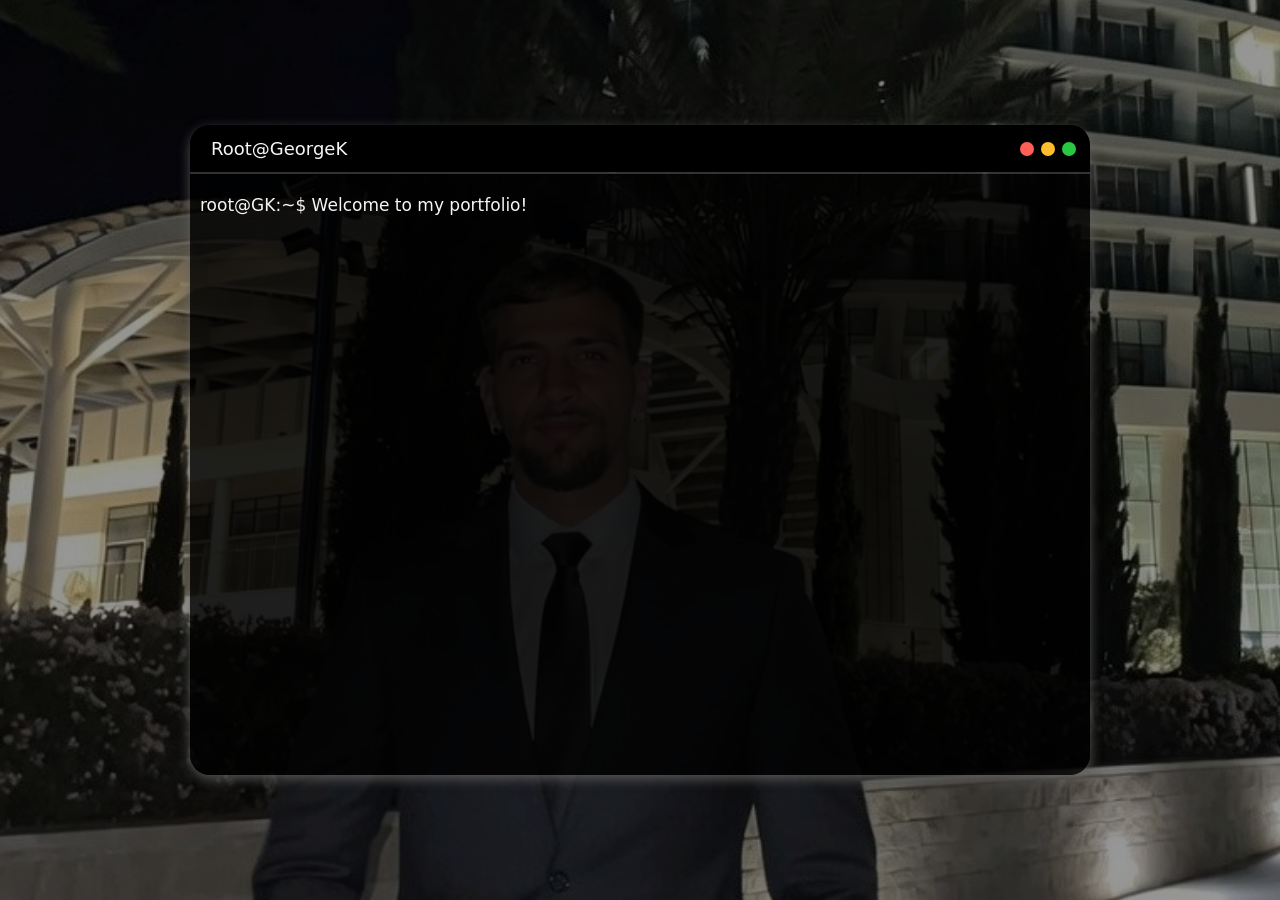
<file: index.html>
<!DOCTYPE html>
<html lang="en">

<head>
    
    <meta name="keywords"
        content="3D, Website, Portfolio, Website Portfolio, 3D Portfolio, 3D Website, 3D Web Portfolio, Interactive Portfolio, Creative Portfolio, Digital Portfolio, 3D Design, Web Development, Online Portfolio, George, Koupparis, George Koupparis, George K, GK" />
    <meta name="description" content="3D Website Portfolio">
    <meta charset="UTF-8" />
    <meta name="author" content="George Koupparis">
    <meta name="viewport" content="width=device-width, initial-scale=1" />
    <link rel="preconnect" href="https://fonts.googleapis.com">
    <link rel="preconnect" href="https://fonts.gstatic.com" crossorigin>
    <link
        href="https://fonts.googleapis.com/css2?family=Bitcount+Grid+Double:wght@100..900&family=Bitcount+Single:wght@100..900&family=Dancing+Script:wght@400..700&family=Oswald:wght@200..700&display=swap"
        rel="stylesheet">
    <title>3D Portfolio</title>
    <link rel="icon" type="image/png" href="./Assets/favicon.png" sizes="32x32">
    <link href="https://cdn.jsdelivr.net/npm/bootstrap@5.3.8/dist/css/bootstrap.min.css" rel="stylesheet"
        integrity="sha384-sRIl4kxILFvY47J16cr9ZwB07vP4J8+LH7qKQnuqkuIAvNWLzeN8tE5YBujZqJLB" crossorigin="anonymous">
    <link rel="stylesheet" href="./CSS/code.css" />
    <script src="JS/script.js" defer></script>
</head>

<body>
    <div id="terminal">
        <div id="terminal-header">
            <div id="terminal-title">Root@GeorgeK</div>
            <div id="terminal-buttons">
                <span id="terminal-btn-close"></span>
                <span id="terminal-btn-minimize"></span>
                <span id="terminal-btn-maximize"></span>
            </div>
        </div>
        <div>
            <hr id="hr" />
        </div>
        <div id="terminal-body">
        </div>
    </div>
    <div class="taskbar" id="taskbar">
        <button class="taskbar-item" id="restore-terminal-btn" title="Open Terminal">
            <p class="taskbar-icon">>_</p>
        </button>
    </div>
</body>

</html>
</file>
<file: CSS/code.css>
html, body {
    margin: 0;
    padding: 0;
    overflow: hidden;
    width: 100%;
    height: 100%;
}
body {
    position: relative;
    background-color: #000;
}

body::before {
    content: "";
    position: fixed;
    inset: 0;
    background-image: url("../Assets/GK.jpg");
    background-repeat: no-repeat;
    background-size: cover;
    background-position: center center;
    transform: scale(1.03);
    filter: brightness(0.72);
    z-index: -2;
}

@media (min-width: 901px) {
    body::before {
        background-position: center 20%;
        background-size: cover;
    }
}

body::after {
    content: "";
    position: fixed;
    inset: 0;
    background: rgba(0, 0, 0, 0.18);
    z-index: -1;
}

#terminal 
{
    position: absolute;
    top: 50%;
    left: 50%;
    width: min(92vw, 900px);
    height: min(85vh, 650px);
    background-color: rgba(0, 0, 0, 0.8);
    border-radius: 20px;
    box-shadow: 0 4px 12px rgba(101, 100, 100, 0.8);
    display: flex;
    flex-direction: column;
    overflow-x: hidden;
    overflow-y: auto;
    transform: translate(-50%, -50%) scale(1);
    opacity: 1;
    filter: blur(0);
    transition: opacity 0.4s ease, transform 0.4s ease, filter 0.4s ease;
}

#terminal-header {
    background-color: #000000;
    padding: 10px 14px;
    display: flex;
    justify-content: space-between;
    align-items: center;
    border-top-right-radius: 20px;
    border-top-left-radius: 20px;
}

#terminal-title {
    color: whitesmoke;
    font-size: 18px;
    margin: 0;
    padding-left: 7px;
}
#terminal-title:hover {
    color: whitesmoke;
    font-size: 20px;
}

#terminal-buttons {
    display: flex;
    align-items: center;
    gap: 7px;
}
#terminal-btn-close,
#terminal-btn-minimize,
#terminal-btn-maximize 
{
    width: 14px;
    height: 14px;
    border-radius: 50%;
    display: inline-flex;
    align-items: center;
    justify-content: center;
    position: relative;
    cursor: pointer;
    font-family: Arial, sans-serif;
    font-size: 10px;
    font-weight: bold;
    color: rgba(0, 0, 0, 0.65);
    transition: transform 0.15s ease, background-color 0.15s ease;
}

#terminal-btn-close {
    background-color: #ff5f57;
}

#terminal-btn-minimize {
    background-color: #ffbd2e;
}

#terminal-btn-maximize {
    background-color: #28c840;
}

#terminal-btn-close::before,
#terminal-btn-minimize::before,
#terminal-btn-maximize::before {
    opacity: 0;
    transition: opacity 0.15s ease;
    line-height: 1;
}

#terminal-btn-close::before {
    content: "×";
}

#terminal-btn-minimize::before {
    content: "−";
}

#terminal-btn-maximize::before {
    content: "⤢";
    font-size: 8px;
}

#terminal-btn-close:hover {
    background-color: #ff1e1e;
    width: 16px;
    height: 16px;
}

#terminal-btn-close:hover::before,
#terminal-btn-minimize:hover::before,
#terminal-btn-maximize:hover::before 
{
    opacity: 1;
}

#terminal-btn-close:hover,
#terminal-btn-minimize:hover,
#terminal-btn-maximize:hover {
    transform: scale(1.12);
}


#terminal-btn-minimize:hover {
    background-color: #ff9f1e;
    width: 16px;
    height: 16px;
}
#terminal-btn-maximize:hover {
    background-color: #28c840;
    width: 16px;
    height: 16px;
}
#hr {
    margin-top: 0cm;
    border: 1.5px solid rgb(197, 191, 191);
}
#terminal-body 
{
    flex: 1;
    padding-left: 10px;
    padding-top: 3px;
    color: whitesmoke;
    font-size: 17px;
    overflow-y: auto;
    scrollbar-width: thin;
    scrollbar-color: rgba(255, 255, 255, 0.45) transparent;
}

#terminal-body::-webkit-scrollbar {
    width: 12px;
}
#terminal-body::-webkit-scrollbar-button {
    display: none;
    width: 0;
    height: 0;
}
#terminal-body::-webkit-scrollbar-track {
    background: transparent;
    margin: 10px 0;
}

#terminal-body::-webkit-scrollbar-thumb {
    background-color: rgba(255, 255, 255, 0.45);
    border-radius: 6px;
    border: 3px solid transparent;
    background-clip: content-box;
}

#help-btn
{
    background-color: transparent;
    border-color: transparent;
    color: whitesmoke;
}
#help-btn:hover
{
    background-color: transparent;
    border-color: transparent;
    color: rgb(254, 39, 39);
}
.terminal-command-btn
{
    background-color: transparent;
    border-color: transparent;
    color: whitesmoke;
    padding: 0 2px;
}
.terminal-command-btn:hover
{
    background-color: transparent;
    border-color: transparent;
    color: rgb(254, 39, 39);
}

#terminal-input 
{
    background-color: transparent;
    border-color: transparent;
    color: whitesmoke;
}
#terminal-input:focus,
#terminal-input:focus-visible
{
    background-color: transparent;
    border-color: transparent;
    color: whitesmoke;
    outline: none;
}





.social-icons {
    padding: 0;
    margin: 0;
    list-style: none;
    display: grid;
    grid-template-columns: repeat(2, 1fr);
    gap: 1.2rem 2rem;
    width: 100%;
}

.social-icons li {
    justify-self: start;
}


.iso-pro {
    position: relative;
    transition: 0.5s;
    cursor: pointer;
    width: fit-content;
}

.iso-pro a {
    display: inline-block;
    text-decoration: none;
}

.svg {
    transition: all 0.3s;
    padding: 1rem;
    width: 60px;
    height: 60px;
    border-radius: 50%;
    color: rgb(255, 0, 0);
    fill: currentColor;
    backdrop-filter: blur(15px);
    box-shadow:
        inset 0 0 20px rgba(255, 255, 255, 0.3),
        inset 0 0 5px rgba(255, 255, 255, 0.5),
        0 5px 5px rgba(0, 0, 0, 0.164);
}

.text {
    opacity: 0;
    position: absolute;
    top: 50%;
    left: 100%;
    transform: translate(10px, -50%);
    transition: all 0.3s;
    white-space: nowrap;
    padding: 5px 10px;
    border-radius: 6px;
    color: rgb(255, 0, 0);
    background-color: rgba(255, 255, 255, 0.15);
    backdrop-filter: blur(10px);
}

.iso-pro span {
    opacity: 0;
    position: absolute;
    top: 0;
    left: 0;
    width: 60px;
    height: 60px;
    border-radius: 50%;
    transition: all 0.3s;
    box-shadow:
        inset 0 0 20px rgba(255, 255, 255, 0.3),
        inset 0 0 5px rgba(255, 255, 255, 0.5),
        0 5px 5px rgba(0, 0, 0, 0.164);
}

.iso-pro:hover a > .svg 
{
    transform: translate(15px, -15px);
}

.iso-pro:hover .text 
{
    opacity: 1;
    transform: translate(20px, -50%);
}

.iso-pro:hover span 
{
    opacity: 1;
}

.iso-pro:hover span:nth-child(1) {
    opacity: 0.2;
}

.iso-pro:hover span:nth-child(2) {
    opacity: 0.4;
    transform: translate(5px, -5px);
}

.iso-pro:hover span:nth-child(3) {
    opacity: 0.6;
    transform: translate(10px, -10px);
}


.thesis-link-box 
{
    width: 100%;
    margin: 6px 0 10px 0;
}

.thesis-link 
{
    display: inline-block;
    padding: 5px 5px;
    border-radius: 10px;
    color: #ff0000;
    text-decoration: none;
    font-family: monospace;
    transition: all 0.3s ease;
}

.thesis-link:hover 
{
    background: #f62f2fda;
    color: black;
}


.taskbar
{
    position: fixed;
    left: 50%;
    bottom: 18px;
    transform: translateX(-50%) translateY(20px);
    opacity: 0;
    visibility: hidden;
    pointer-events: none;
    z-index: 9999;

    display: flex;
    align-items: center;
    justify-content: center;

    padding: 8px 10px;
    border-radius: 16px;
    background: none;
    backdrop-filter: blur(12px);
    box-shadow: 0 6px 18px rgba(0, 0, 0, 0.35);

    transition: opacity 0.35s ease, transform 0.35s ease, visibility 0.35s ease;
}

.taskbar.taskbar-visible
{
    opacity: 1;
    visibility: visible;
    pointer-events: auto;
    transform: translateX(-50%) translateY(0);
}

.taskbar-item
{
    border: none;
    background: rgba(13, 13, 13, 0.765);
    color: whitesmoke;
    width: 50px;
    height: 50px;
    border-radius: 14px;
    cursor: pointer;
    display: flex;
    align-items: center;
    justify-content: center;
    transition: transform 0.2s ease, background-color 0.2s ease;
}

.taskbar-item:hover
{
    transform: translateY(-2px);
    background: rgba(28, 27, 27, 0.39);
}

.taskbar-icon
{
    font-size: 20px;
    line-height: 1;
    padding-top: 10px;
    color: red;

}

#terminal.terminal-closing
{
    opacity: 0;
    transform: translate(-50%, -50%) scale(0.95);
    filter: blur(4px);
    pointer-events: none;
}

#terminal.terminal-minimized
{
    opacity: 0;
    transform: translate(-50%, calc(-50% + 40px)) scale(0.92);
    filter: blur(6px);
    pointer-events: none;
}




.skills-carousel-shell {
    width: 100%;
    overflow: hidden;
    border-radius: 20px;
    padding: 18px 0;
    background: rgba(255, 255, 255, 0.03);
    box-shadow:
        inset 0 0 0 1px rgba(255, 255, 255, 0.05),
        0 8px 20px rgba(0, 0, 0, 0.2);
}

.skills-carousel {
    width: 100%;
    overflow: hidden;
}

.skills-carousel:hover .skills-carousel-track {
    animation-play-state: paused;
}

.skills-carousel-track {
    display: flex;
    align-items: center;
    gap: 18px;
    width: max-content;
    padding: 0 14px;
    animation: skills-scroll 24s linear infinite;
}

@keyframes skills-scroll {
    from {
        transform: translateX(0);
    }
    to {
        transform: translateX(calc(-50% - 9px));
    }
}

.skills-card {
    position: relative;
    width: 220px;
    height: 165px;
    flex: 0 0 220px;
    border-radius: 18px;
    display: flex;
    align-items: center;
    justify-content: center;
    overflow: hidden;
    perspective: 1000px;
    background: rgba(255, 255, 255, 0.06);
    box-shadow:
        inset 0 0 20px rgba(255, 255, 255, 0.08),
        inset 0 0 5px rgba(255, 255, 255, 0.1),
        0 10px 18px rgba(0, 0, 0, 0.25);
    transition: all 0.45s cubic-bezier(0.175, 0.885, 0.32, 1.275);
}

.skills-card:hover {
    transform: scale(1.04);
    box-shadow: 0 10px 20px rgba(255, 255, 255, 0.12);
}

.skills-card-front {
    display: flex;
    flex-direction: column;
    align-items: center;
    justify-content: center;
    gap: 12px;
    padding: 20px;
    text-align: center;
    transition: all 0.55s cubic-bezier(0.175, 0.885, 0.32, 1.275);
}

.skills-card-icon {
    width: 62px;
    height: 62px;
    border-radius: 50%;
    display: flex;
    align-items: center;
    justify-content: center;
    background: rgba(255, 255, 255, 0.05);
    box-shadow:
        inset 0 0 18px rgba(255, 255, 255, 0.15),
        0 6px 14px rgba(0, 0, 0, 0.18);
    padding: 12px;
}

.skills-card-icon-img {
    width: 100%;
    height: 100%;
    object-fit: contain;
    display: block;
}

.skills-card-label {
    font-size: 20px;
    font-weight: 700;
    color: rgb(255, 0, 0);
}

.skills-card-content {
    position: absolute;
    inset: 0;
    padding: 18px;
    background: rgba(10, 10, 10, 0.96);
    transform: rotateX(-90deg);
    transform-origin: bottom;
    transition: all 0.55s cubic-bezier(0.175, 0.885, 0.32, 1.275);
    display: flex;
    flex-direction: column;
    justify-content: center;
}

.skills-card:hover .skills-card-content {
    transform: rotateX(0deg);
}

.skills-card:hover .skills-card-front {
    transform: scale(0.35);
    opacity: 0;
}

.skills-card-title {
    margin: 0 0 10px 0;
    font-size: 20px;
    color: white;
    font-weight: 700;
}

.skills-card-description {
    margin: 0;
    font-size: 13px;
    color: #cfcfcf;
    line-height: 1.5;
}


.skills-card.is-open .skills-card-content {
    transform: rotateX(0deg);
}

.skills-card.is-open .skills-card-front {
    transform: scale(0.35);
    opacity: 0;
}
</file>
